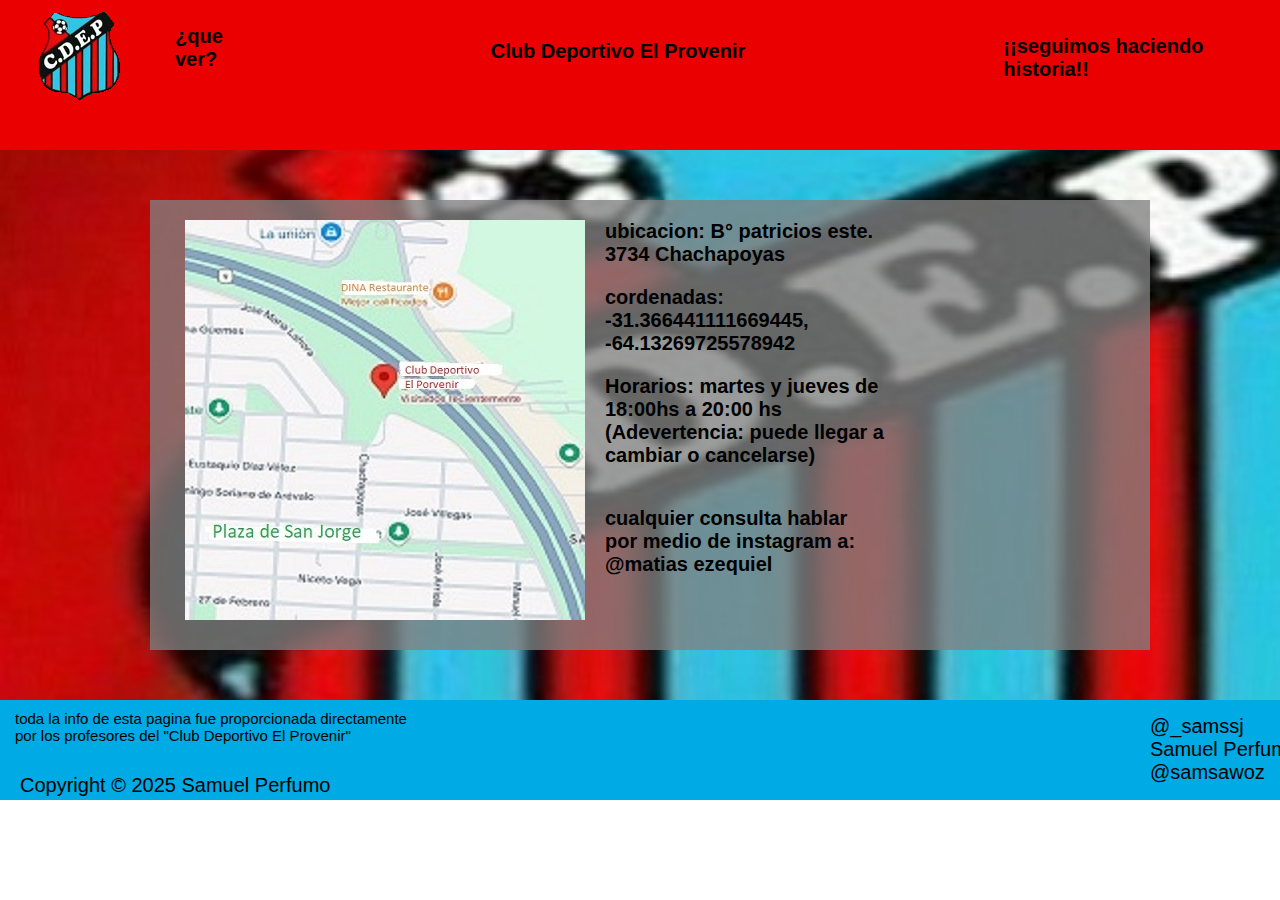
<file: index5.html>
<!DOCTYPE html>
<html lang="en">
<head>
    <meta charset="UTF-8">
    <meta name="viewport" content="width=device-width, initial-scale=1.0">
    <title>Inscripcion</title>
    <link rel="stylesheet" href="style-5.css">
    <link rel="icon" href="porve.png">
</head>
<body>
    <!--pagina inscripción-->


        <!--imagen fija-->
        <div class="imagen-fija">
            <!--imagen fija-->
        
            <!--header-->
                <header>
                    <nav class="cabezal">
                    <a href="index.html" class="link-esc"><img src="porve.png" alt="porve escudo" class="porve-escudo"></a>
                    <ul class="vista">
                        <li class="opciones"><b>¿que ver?</b>
                            <ul>
                                <li><a href="index2.html" class="cate">Historia</a></li>
                                <li><a href="index5.html" class="cate">Galeria</a></li>
                                <li><a href="index4.html" class="cate">categorias</a></li>
                            </ul>
                        </li>            
                    </ul>
                        <h2 class="historia">Club Deportivo El Provenir</h2>
                        <b class="seguimos">¡¡seguimos haciendo historia!!</b>
                    </nav>        
                </header>
                <!--termina header-->

                <div class="comienzo">
                    <div class="map">
                        <img src="WhatsApp Image 2025-02-22 at 14.31.58.jpeg" alt="mapa">
                        <div class="info-ubi">
                            <b>ubicacion: B° patricios este. 3734 Chachapoyas</b>
                            <b class="coord">cordenadas: -31.366441111669445, -64.13269725578942</b>
                            <b class="Horarios">Horarios: martes y jueves de 18:00hs a 20:00 hs (Adevertencia: puede llegar a cambiar o cancelarse)</b>
                            <b class="consul">cualquier consulta hablar por medio de instagram a: @matias ezequiel</b>
                        </div>
                    </div>
                </div>

                        <!--footer-->
        <footer class="footer">
            <div class="info-adic">
                <p class="colabo">toda la info de esta pagina fue proporcionada directamente por los profesores del "Club Deportivo El Provenir"</p>
                <p class="copi">Copyright © 2025 Samuel Perfumo</p>
            </div>
            <ul class="redes">
                <li><i class="fa-brands fa-square-instagram" id="insta"></i>@_samssj</li>
                <li><i class="fa-brands fa-square-facebook"></i>Samuel Perfumo</li>
                <li><i class="fa-brands fa-tiktok"></i>@samsawoz</li>
            </ul>
        </footer>
        <!--footer-->
</body>
</html>
</file>
<file: style-5.css>
*{
    box-sizing: border-box;
    padding: 0;
    margin: 0;
    font-size: 20px;
    font-family: Arial, Helvetica, sans-serif;
}

.imagen-fija{
    background-image: url(porvenir.png);
    background-repeat: no-repeat;
    background-attachment: fixed;
    background-size: cover;
    height: 38em;
}

header{
    background-color: #ea0000;
    height: 150px;
}

.cabezal{
    display: flex;
    height: 100px;
}

.cabezal .link-esc{
    margin-left: 30px;
    margin-top: 5px;
    cursor: pointer;
}

.cabezal .historia{
    margin-left: 220px;
    margin-top: 40px;
    width: 350px;
    height: 30px;
}

.cabezal .seguimos{
    margin-left: 180px;
    margin-top: 35px;
}

.cabezal .historia:hover{
    color: #00aae4;
}

header .vista{
    margin-left: 40px;
    margin-top: 20px;
    padding: 5px;
    list-style: none;
    height: 40px;
}

.vista li{
    position: relative;
    display: inline-block;
}

.vista li:hover ul{
    display: block;
    position: absolute;
    width: 100px;
}

.vista li:hover .cate{
    border-top: 1px solid black;
    text-decoration: none;
    color: black;
}

.vista .cate:hover{
    background-color: #0400ea;
}

.vista ul{
    display: none;
    position: absolute;
    top: 100%;
    background-color: #00aae4;
}


.comienzo{
    background-color: rgba(128, 128, 128, 0.781);
    margin-left: 150px;
    margin-top: 50px;
    width: 1000px;
    height: 450px;
}

.comienzo h1{
    margin-left: 20px;
}

.comienzo h3{
    margin-top: 30px;
}

.info-ubi{
    margin-left: 20px;
}

.map{
    margin-top: 20px;
    margin-left: 35px;
    position: absolute;
    display: flex;
    width: 700px;
}

.Horarios{
    display: flex;
    margin-top: 20px;
}
.consul{
    display: flex;
    margin-top: 40px;
}
.coord{
    display: flex;
    margin-top: 20px;
}

/*footer*/

/*footer*/
.footer{
    background-color: #00aae4;
    display: flex;
    height: 100px;
    width: 1349px;
    position: relative;
    margin-top: 50px;
}

.footer .copi{
    margin-left: 20px;
    margin-top: 30px;
}

.footer .redes{
    margin-top: 15px;
    margin-left: 500px;
    list-style: none;
}

.footer .colabo{
    font-size: 15px;
    margin-left: 15px;
    margin-top: 10px;
    width: 400px;
}

.footer .info-adic{
    width: 650px;
}
/*footer*/
</file>
